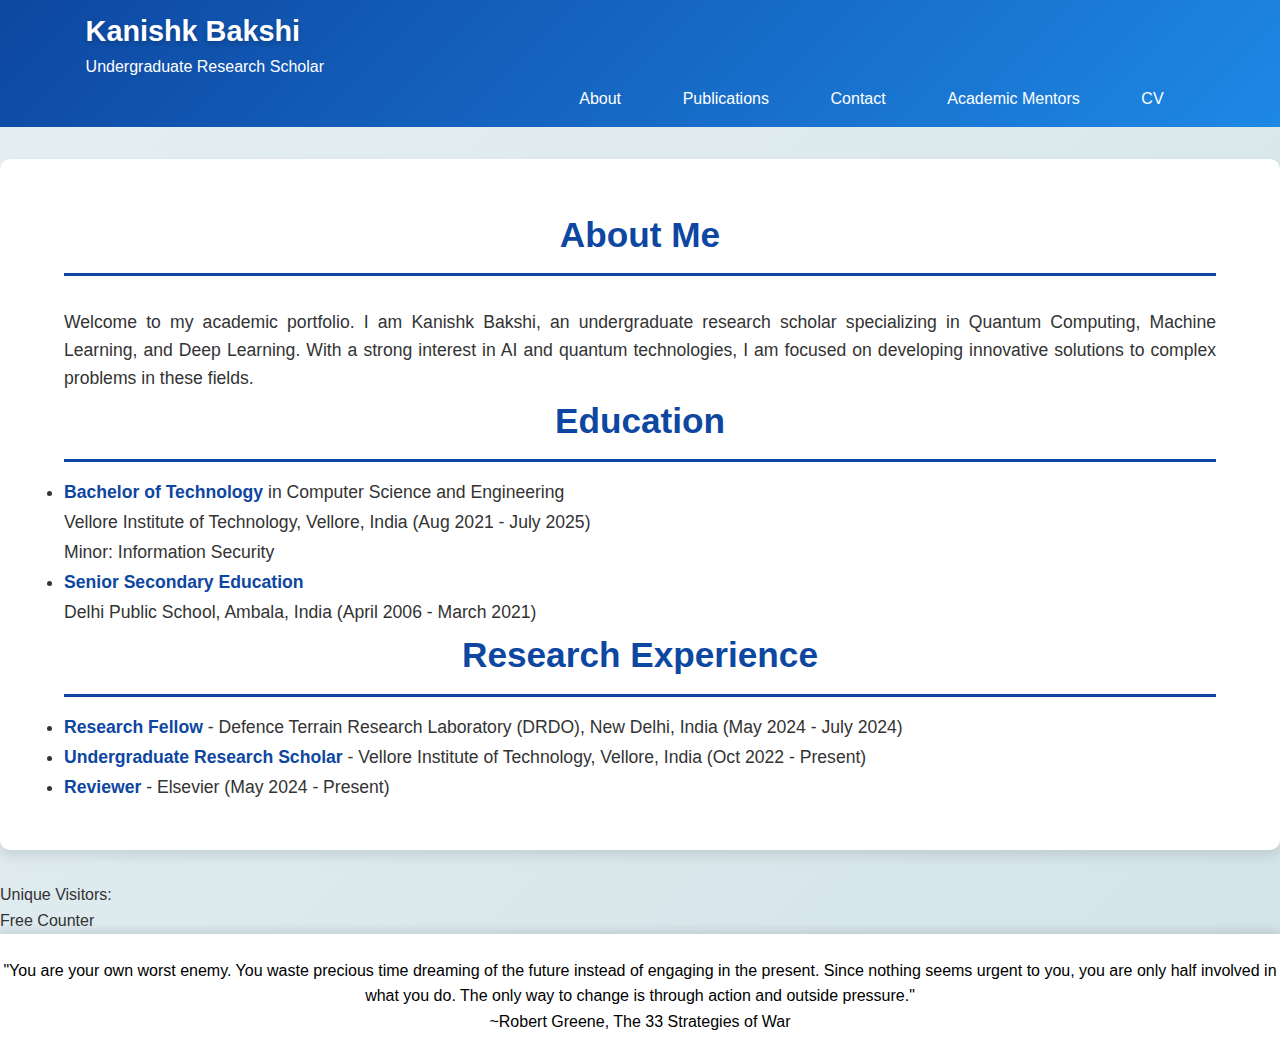
<file: index.html>
<!DOCTYPE html>
<html lang="en">
<head>
    <meta charset="UTF-8">
    <meta name="viewport" content="width=device-width, initial-scale=1.0">
    <meta name="description" content="Kanishk Bakshi's academic portfolio showcasing research in Quantum Computing, Machine Learning, and Deep Learning. Explore research publications, academic mentors, and educational background.">
    <meta name="keywords" content="Kanishk Bakshi, Quantum Computing, Machine Learning, Deep Learning, Research Scholar, Academic Portfolio, VIT Vellore">
    <meta name="author" content="Kanishk Bakshi">
    <meta name="robots" content="index, follow">
    <link rel="canonical" href="https://www.kanishkbakshi-portfolio.com">
    <title>Kanishk Bakshi - Academic Portfolio</title>
    <link rel="stylesheet" href="styles.css">
    <style>
        #visitor-count {
            position: fixed;
            bottom: 0;
            right: 0;
            padding: 10px;
            background-color: #f0f0f0;
            border: 1px solid #ccc;
            border-radius: 5px;
        }
    </style>
    <!-- Structured Data -->
    <script type="application/ld+json">
    {
      "@context": "https://schema.org",
      "@type": "Person",
      "name": "Kanishk Bakshi",
      "jobTitle": "Undergraduate Research Scholar",
      "affiliation": {
        "@type": "Organization",
        "name": "Vellore Institute of Technology"
      },
      "alumniOf": "Vellore Institute of Technology",
      "sameAs": [
        "https://www.linkedin.com/in/kanishkbakshi/",
        "https://orcid.org/0009-0000-6602-1283"
      ],
      "url": "https://kanishkbakshi.in",
      "description": "Kanishk Bakshi is an undergraduate research scholar specializing in Quantum Computing, Machine Learning, and Deep Learning."
    }
    </script>
</head>
<body>
    <header>
        <div class="container">
            <!-- Make Kanishk Bakshi clickable to go to homepage -->
            <h1><a href="index.html">Kanishk Bakshi</a></h1>
            <p>Undergraduate Research Scholar</p>
            <nav>
                <ul>
                    <li><a href="#about">About</a></li>
                    <li><a href="publications.html">Publications</a></li>
                    <li><a href="contact.html">Contact</a></li>
                    <li><a href="mentors.html">Academic Mentors</a></li>
                    <li><a href="cv.html">CV</a></li>
                </ul>
            </nav>
        </div>
    </header>

    <main>
        <section id="about" class="container">
            <h2>About Me</h2>
            <div class="about-content">
                <p>Welcome to my academic portfolio. I am Kanishk Bakshi, an undergraduate research scholar specializing in Quantum Computing, Machine Learning, and Deep Learning. With a strong interest in AI and quantum technologies, I am focused on developing innovative solutions to complex problems in these fields.</p>
            </div>
        </section>

        <section id="education" class="container">
            <h2>Education</h2>
            <ul>
                <li><strong>Bachelor of Technology</strong> in Computer Science and Engineering <br> Vellore Institute of Technology, Vellore, India (Aug 2021 - July 2025) <br> Minor: Information Security</li>
                <li><strong>Senior Secondary Education</strong> <br> Delhi Public School, Ambala, India (April 2006 - March 2021)</li>
            </ul>
        </section>

        <section id="research" class="container">
            <h2>Research Experience</h2>
            <ul>
                <li><strong>Research Fellow</strong> - Defence Terrain Research Laboratory (DRDO), New Delhi, India (May 2024 - July 2024)</li>
                <li><strong>Undergraduate Research Scholar</strong> - Vellore Institute of Technology, Vellore, India (Oct 2022 - Present)</li>
                <li><strong>Reviewer</strong> - Elsevier (May 2024 - Present)</li>
            </ul>
        </section>
    </main>

    <p>Unique Visitors:</p>
    <a href='http://www.freevisitorcounters.com'>Free Counter</a> <script type='text/javascript' src='https://www.freevisitorcounters.com/auth.php?id=3170766151e60785907d17e07e6dae227c46fc11'></script>
    <script type="text/javascript" src="https://www.freevisitorcounters.com/en/home/counter/1269458/t/9"></script>

    <footer>
        <p>"You are your own worst enemy. You waste precious time dreaming of the future instead of engaging in the present. Since nothing seems urgent to you, you are only half involved in what you do. The only way to change is through action and outside pressure." <br> ~Robert Greene, The 33 Strategies of War</p>
    </footer>
</body>
</html>
</file>
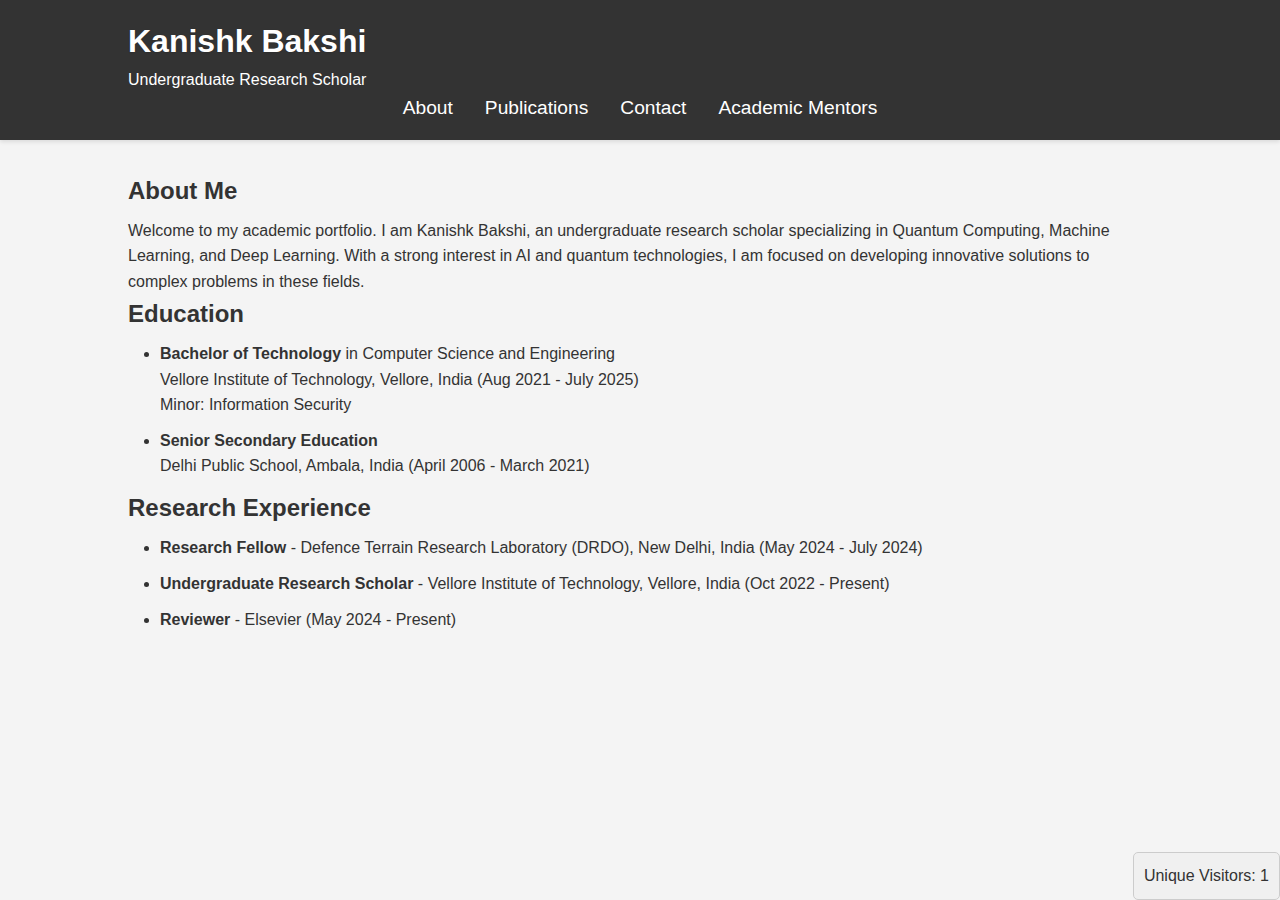
<file: Website/index.html>
<!DOCTYPE html>
<html lang="en">
<head>
    <meta charset="UTF-8">
    <meta name="viewport" content="width=device-width, initial-scale=1.0">
    <title>Kanishk Bakshi - Academic Portfolio</title>
    <link rel="stylesheet" href="styles.css">
    <style>
        #visitor-count {
            position: fixed;
            bottom: 0;
            right: 0;
            padding: 10px;
            background-color: #f0f0f0;
            border: 1px solid #ccc;
            border-radius: 5px;
        }
    </style>
</head>
<body>
    <header>
        <div class="container">
            <h1>Kanishk Bakshi</h1>
            <p>Undergraduate Research Scholar</p>
            <nav>
                <ul>
                    <li><a href="#about">About</a></li>
                    <li><a href="publications.html">Publications</a></li> <!-- Link to publications page -->
                    <li><a href="contact.html">Contact</a></li> <!-- Link to contact page -->
                    <li><a href="mentors.html">Academic Mentors</a></li>
                </ul>
            </nav>
        </div>
    </header>

    <main>
        <section id="about" class="container">
            <h2>About Me</h2>
            <p>Welcome to my academic portfolio. I am Kanishk Bakshi, an undergraduate research scholar specializing in Quantum Computing, Machine Learning, and Deep Learning. With a strong interest in AI and quantum technologies, I am focused on developing innovative solutions to complex problems in these fields.</p>
        </section>

        <section id="education" class="container">
            <h2>Education</h2>
            <ul>
                <li><strong>Bachelor of Technology</strong> in Computer Science and Engineering <br> Vellore Institute of Technology, Vellore, India (Aug 2021 - July 2025) <br> Minor: Information Security</li>
                <li><strong>Senior Secondary Education</strong> <br> Delhi Public School, Ambala, India (April 2006 - March 2021)</li>
            </ul>
        </section>

        <section id="research" class="container">
            <h2>Research Experience</h2>
            <ul>
                <li><strong>Research Fellow</strong> - Defence Terrain Research Laboratory (DRDO), New Delhi, India (May 2024 - July 2024)</li>
                <li><strong>Undergraduate Research Scholar</strong> - Vellore Institute of Technology, Vellore, India (Oct 2022 - Present)</li>
                <li><strong>Reviewer</strong> - Elsevier (May 2024 - Present)</li>
            </ul>
        </section>
    </main>

    <p id="visitor-count">Unique Visitors: <span id="count">0</span></p>

    <script>
        // Get the visitor count from LocalStorage
        var count = localStorage.getItem('visitorCount');

        // If the count is not set, set it to 0
        if (count === null) {
            count = 0;
        }

        // Get the visitor ID from LocalStorage
        var visitorId = localStorage.getItem('visitorId');

        // If the visitor ID is not set, create a new one and increment the count
        if (visitorId === null) {
            visitorId = Math.random().toString(36).substr(2, 9);
            localStorage.setItem('visitorId', visitorId);
            count++;
        }

        // Store the new count in LocalStorage
        localStorage.setItem('visitorCount', count);

        // Update the visitor count display
        document.getElementById('count').innerHTML = count;
    </script>
</body>
</html>
</file>
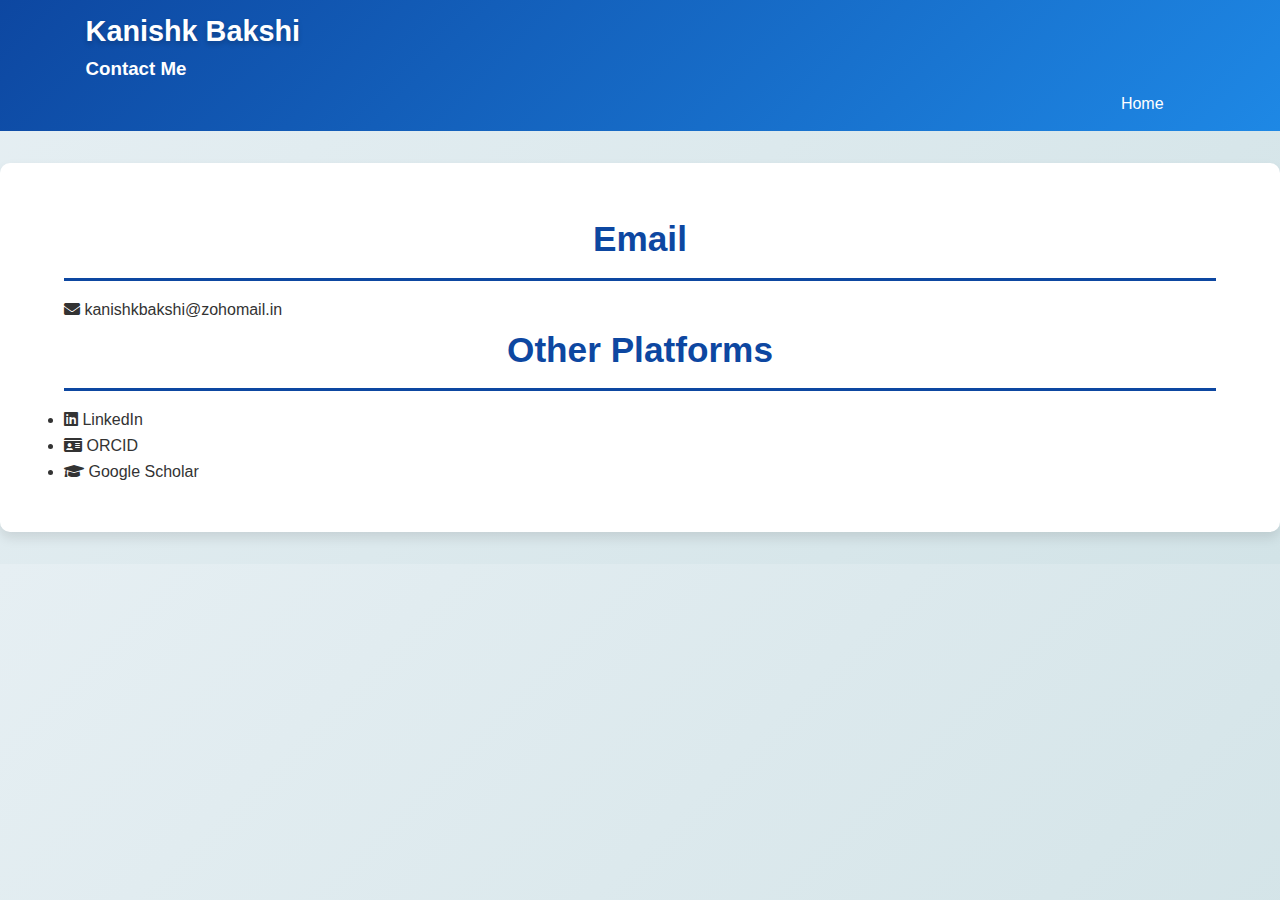
<file: contact.html>
<!DOCTYPE html>
<html lang="en">
<head>
    <meta charset="UTF-8">
    <meta name="viewport" content="width=device-width, initial-scale=1.0">
    <title>Kanishk Bakshi - Contact</title>
    <link rel="stylesheet" href="styles.css">
    <link rel="stylesheet" href="https://cdnjs.cloudflare.com/ajax/libs/font-awesome/5.15.4/css/all.min.css"> <!-- For icons -->
</head>
<body>
    <header>
        <div class="container">
            <h1><a href="index.html">Kanishk Bakshi</a></h1>
            <h3><a href="index.html">Contact Me</a></h3>
            <nav>
                <ul>
                    <li><a href="index.html">Home</a></li> <!-- Link back to homepage -->
                    <!-- <li><a href="publications.html">Publications</a></li> -->
                </ul>
            </nav>
        </div>
    </header>

    <main>
        <section class="container">
            <h2>Email</h2>
            <p><a href="mailto:kanishkbakshi@zohomail.in"><i class="fas fa-envelope"></i> kanishkbakshi@zohomail.in</a></p>

            <h2>Other Platforms</h2>
            <ul>
                <li><a href="https://www.linkedin.com/in/kanishkbakshi/" target="_blank"><i class="fab fa-linkedin"></i> LinkedIn</a></li>
                <li><a href="https://orcid.org/0009-0000-6602-1283" target="_blank"><i class="fas fa-id-card"></i> ORCID</a></li>
                <li><a href="https://scholar.google.com/citations?user=wjg0PaYAAAAJ&hl=en" target="_blank"><i class="fas fa-graduation-cap"></i> Google Scholar</a></li>
            </ul>
        </section>
    </main>

    <!-- <footer>
        <div class="container">
            <p>&copy; 2024 Kanishk Bakshi. All rights reserved.</p>
        </div>
    </footer> -->
</body>
</html>
</file>
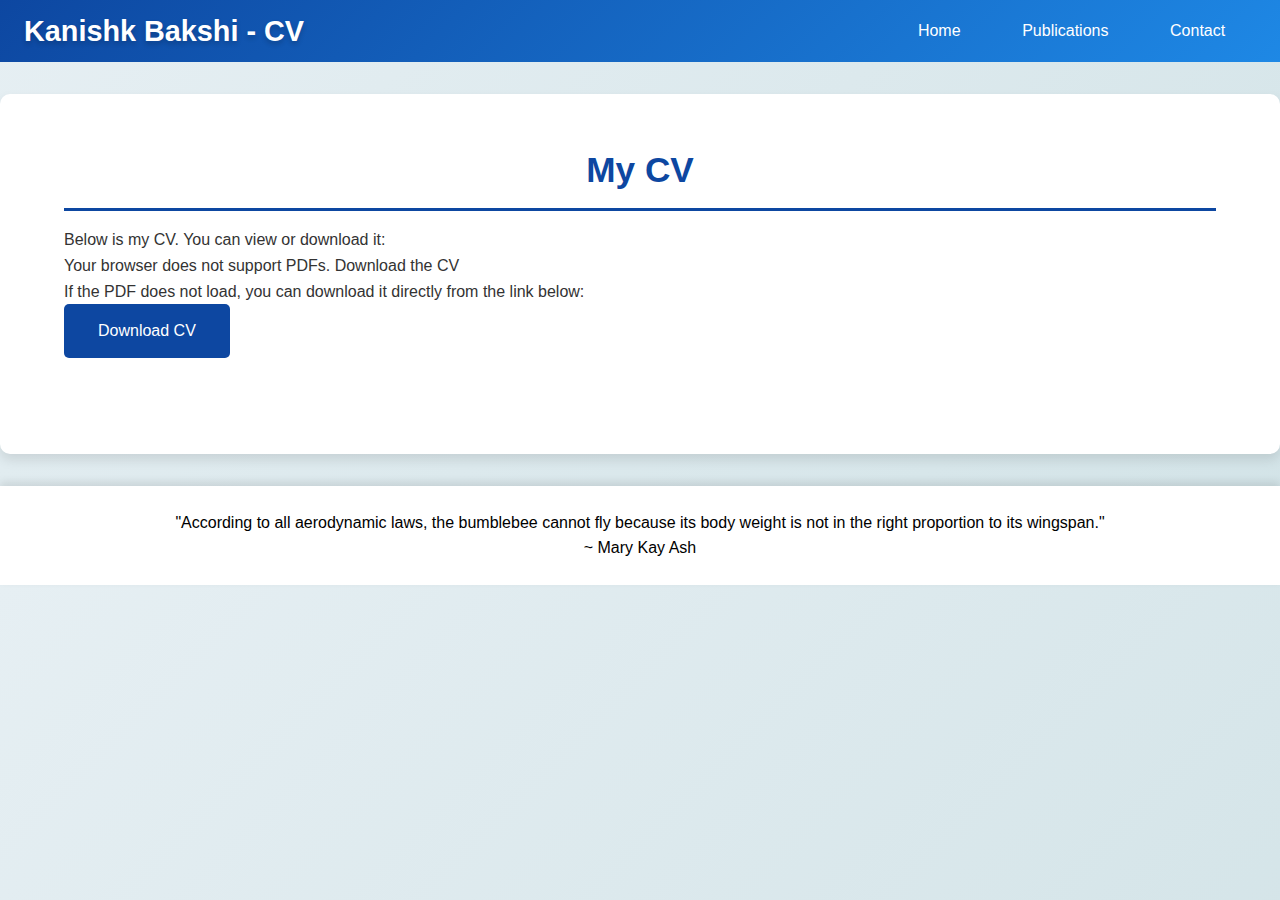
<file: cv.html>
<!DOCTYPE html>
<html lang="en">
<head>
    <meta charset="UTF-8">
    <meta name="viewport" content="width=device-width, initial-scale=1.0">
    <title>CV - Kanishk Bakshi</title>
    <link rel="stylesheet" href="styles.css">
</head>
<body>
    <!-- Header Section -->
    <header>
        <h1><a href="index.html">Kanishk Bakshi - CV</a></h1>
        <nav>
            <ul>
                <li><a href="index.html">Home</a></li>
                <li><a href="publications.html">Publications</a></li>
                <li><a href="contact.html">Contact</a></li>
            </ul>
        </nav>
    </header>

    <!-- Main Content Section -->
    <main>
        <div class="container">
            <section id="cv-section">
                <h2>My CV</h2>
                <p>Below is my CV. You can view or download it:</p>
                
                <!-- Embed PDF using object -->
                <object data="CV.pdf" type="application/pdf" width="100%" height="600px">
                    <p>Your browser does not support PDFs. <a href="CV.pdf" download>Download the CV</a></p>
                </object>

                <!-- Fallback message if the PDF does not load -->
                <p>If the PDF does not load, you can download it directly from the link below:</p>
                <a href="CV.pdf" download="Kanishk_Bakshi_CV.pdf" class="btn-primary">Download CV</a>
            </section>
        </div>
    </main>

    <!-- Footer Section -->
    <footer>
        <p>"According to all aerodynamic laws, the bumblebee cannot fly because its body weight is not in the right proportion to its wingspan." <br> ~ Mary Kay Ash</p>
    </footer>
</body>
</html>
</file>
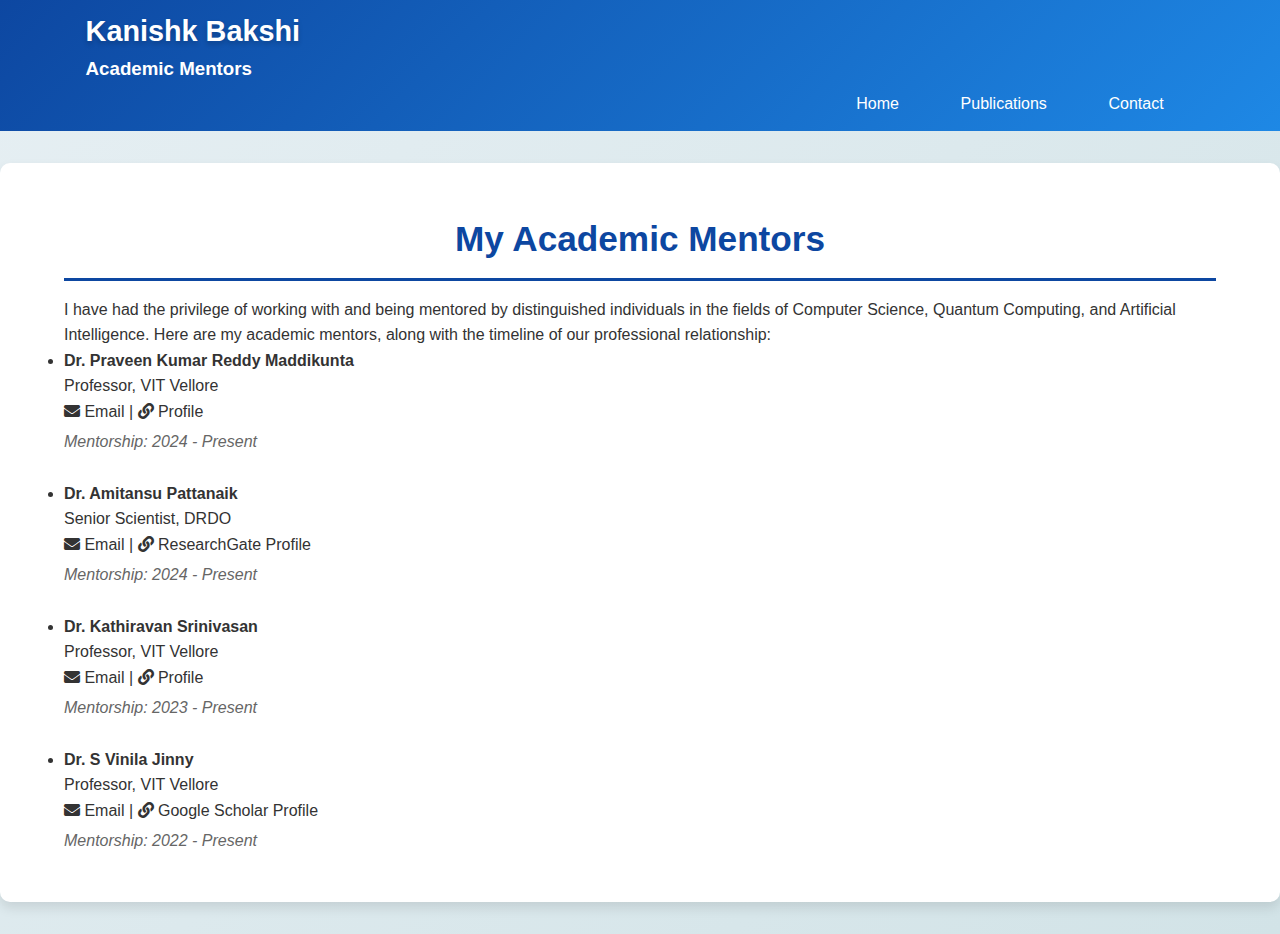
<file: mentors.html>
<!DOCTYPE html>
<html lang="en">
<head>
    <meta charset="UTF-8">
    <meta name="viewport" content="width=device-width, initial-scale=1.0">
    <title>Kanishk Bakshi - Academic Mentors</title>
    <link rel="stylesheet" href="styles.css">
    <link rel="stylesheet" href="https://cdnjs.cloudflare.com/ajax/libs/font-awesome/5.15.4/css/all.min.css"> <!-- For icons -->
    <style>
        /* Styles for timeline appearance */
        .timeline {
            font-style: italic;
            color: #666;
            margin-top: 5px;
        }
    </style>
</head>
<body>
    <header>
        <div class="container">
            <h1><a href="index.html">Kanishk Bakshi</a></h1>
            <h3><a href="index.html">Academic Mentors</a></h3>
            <nav>
                <ul>
                    <li><a href="index.html">Home</a></li> <!-- Link back to homepage -->
                    <li><a href="publications.html">Publications</a></li>
                    <li><a href="contact.html">Contact</a></li>
                </ul>
            </nav>
        </div>
    </header>

    <main>
        <section class="container">
            <h2>My Academic Mentors</h2>
            <p>I have had the privilege of working with and being mentored by distinguished individuals in the fields of Computer Science, Quantum Computing, and Artificial Intelligence. Here are my academic mentors, along with the timeline of our professional relationship:</p>

            <ul>
                <li>
                    <strong>Dr. Praveen Kumar Reddy Maddikunta</strong> <br>
                    Professor, VIT Vellore <br>
                    <a href="mailto:praveenkumarrdeddy@vit.ac.in"><i class="fas fa-envelope"></i> Email</a> | 
                    <a href="https://sites.google.com/view/praveenkumarreddy/home" target="_blank"><i class="fas fa-link"></i> Profile</a>
                    <p class="timeline">Mentorship: 2024 - Present</p>
                </li>
                <br>
                <li>
                    <strong>Dr. Amitansu Pattanaik</strong> <br>
                    Senior Scientist, DRDO <br>
                    <a href="mailto:amitansu@yahoo.com"><i class="fas fa-envelope"></i> Email</a> | 
                    <a href="https://www.researchgate.net/profile/Amitansu-Pattanaik/research" target="_blank"><i class="fas fa-link"></i> ResearchGate Profile</a>
                    <p class="timeline">Mentorship: 2024 - Present</p>
                </li>
                <br>
                <li>
                    <strong>Dr. Kathiravan Srinivasan</strong> <br>
                    Professor, VIT Vellore <br>
                    <a href="mailto:kathiravan.srinivasan@vit.ac.in"><i class="fas fa-envelope"></i> Email</a> | 
                    <a href="https://sites.google.com/a/ems.niu.edu.tw/kathiravans" target="_blank"><i class="fas fa-link"></i> Profile</a>
                    <p class="timeline">Mentorship: 2023 - Present</p>
                </li>
                <br>
                <li>
                    <strong>Dr. S Vinila Jinny</strong> <br>
                    Professor, VIT Vellore <br>
                    <a href="mailto:vinilajinny.s@vit.ac.in"><i class="fas fa-envelope"></i> Email</a> | 
                    <a href="https://scholar.google.co.in/citations?user=y809MU8AAAAJ&hl=en" target="_blank"><i class="fas fa-link"></i> Google Scholar Profile</a>
                    <p class="timeline">Mentorship: 2022 - Present</p>
                </li>
            </ul>
        </section>
    </main>

    <!-- <footer>
        <div class="container">
            <p>&copy; 2024 Kanishk Bakshi. All rights reserved.</p>
        </div>
    </footer> -->
</body>
</html>
</file>
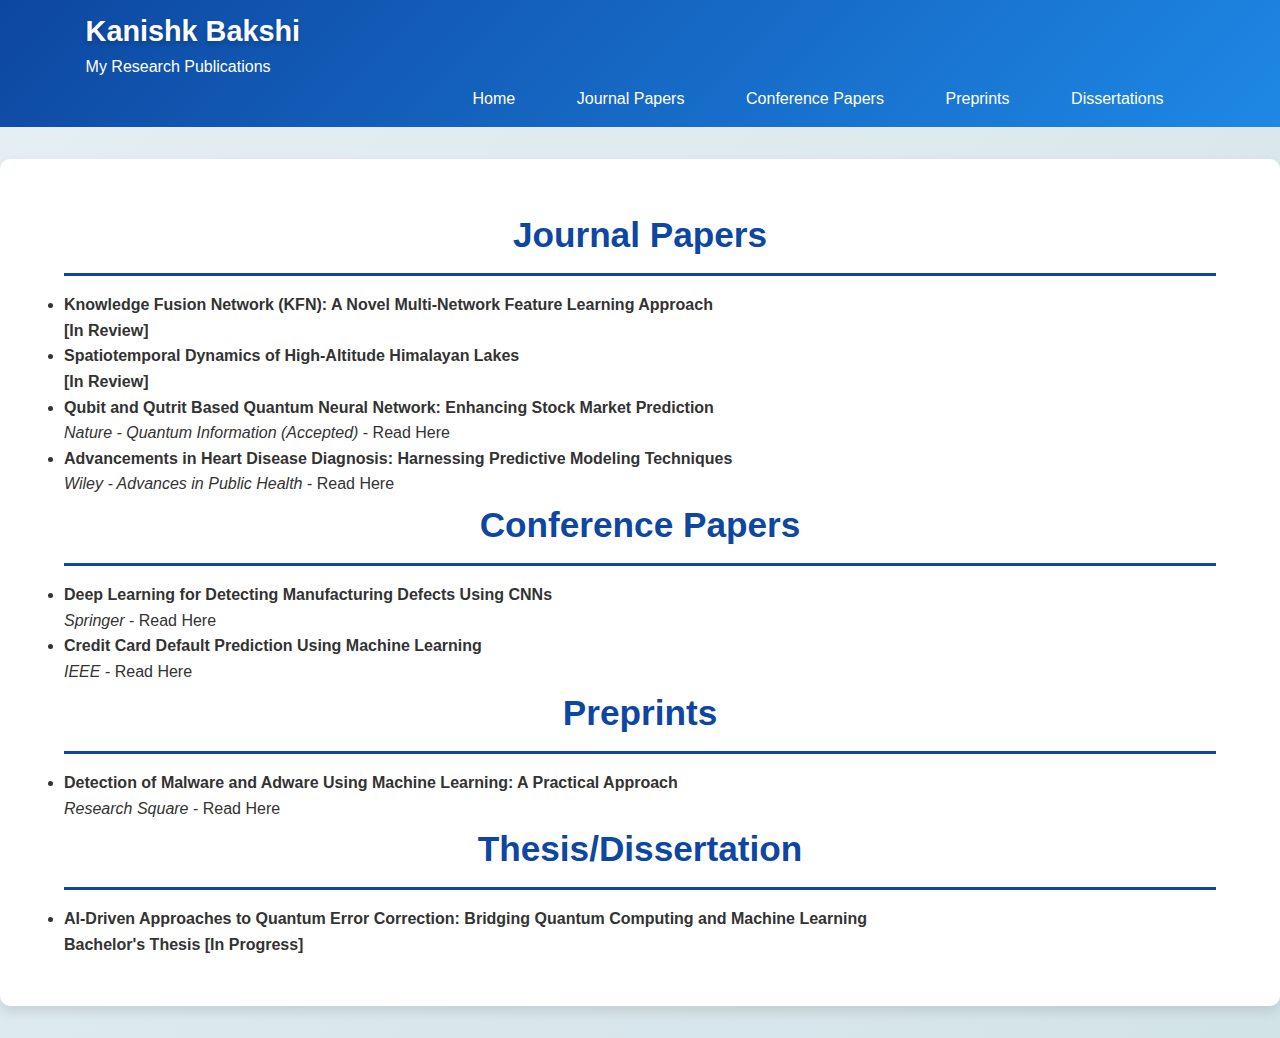
<file: publications.html>
<!DOCTYPE html>
<html lang="en">
<head>
    <meta charset="UTF-8">
    <meta name="viewport" content="width=device-width, initial-scale=1.0">
    <title>Kanishk Bakshi - Publications</title>
    <link rel="stylesheet" href="styles.css">
</head>
<body>
    <header>
        <div class="container">
            <h1><a href="index.html">Kanishk Bakshi</a></h1>
            <p>My Research Publications</p>
            <nav>
                <ul>
                    <li><a href="index.html">Home</a></li> <!-- Link to return to homepage -->
                    <li><a href="#journal">Journal Papers</a></li>
                    <li><a href="#conference">Conference Papers</a></li>
                    <li><a href="#preprints">Preprints</a></li>
                    <li><a href="#dissertation">Dissertations</a></li>
                </ul>
            </nav>
        </div>
    </header>

    <main>
        <section id="journal" class="container">
            <h2>Journal Papers</h2>
            <ul>
                <li><strong>Knowledge Fusion Network (KFN): A Novel Multi-Network Feature Learning Approach</strong> <br><b>[In Review]</b></li>
                <li><strong>Spatiotemporal Dynamics of High-Altitude Himalayan Lakes</strong> <br> <b>[In Review]</b> </li>
                <li><strong>Qubit and Qutrit Based Quantum Neural Network: Enhancing Stock Market Prediction</strong> <br> <em>Nature - Quantum Information (Accepted)</em> - <a href="https://www.nature.com/npjqi/" target="_blank">Read Here</a></li>
                <li><strong>Advancements in Heart Disease Diagnosis: Harnessing Predictive Modeling Techniques</strong> <br> <em>Wiley - Advances in Public Health</em> - <a href="https://onlinelibrary.wiley.com/doi/10.1155/2024/5300908" target="_blank">Read Here</a></li>
                            </ul>
        </section>

        <section id="conference" class="container">
            <h2>Conference Papers</h2>
            <ul>
                <li><strong>Deep Learning for Detecting Manufacturing Defects Using CNNs</strong> <br> <em>Springer</em> - <a href="https://link.springer.com/chapter/10.1007/978-981-97-4700-9_21" target="_blank">Read Here</a></li>
                <li><strong>Credit Card Default Prediction Using Machine Learning</strong> <br> <em>IEEE</em> - <a href="https://ieeexplore.ieee.org/document/10420380" target="_blank">Read Here</a></li>
            </ul>
        </section>

        <section id="preprints" class="container">
            <h2>Preprints</h2>
            <ul>
                <li><strong>Detection of Malware and Adware Using Machine Learning: A Practical Approach</strong> <br> <em>Research Square</em> - <a href="https://www.researchsquare.com/article/rs-4219382/v1" target="_blank">Read Here</a></li>
            </ul>
        </section>

        <section id="dissertation" class="container">
            <h2>Thesis/Dissertation</h2>
            <ul>
                <li><strong>AI-Driven Approaches to Quantum Error Correction: Bridging Quantum Computing and Machine Learning</strong> <br><b>Bachelor's Thesis [In Progress]</b></li>
            </ul>
        </section>
        
    </main>

    <!-- <footer>
        <div class="container">
            <p>&copy; 2024 Kanishk Bakshi. All rights reserved.</p>
        </div>
    </footer> -->
</body>
</html>
</file>
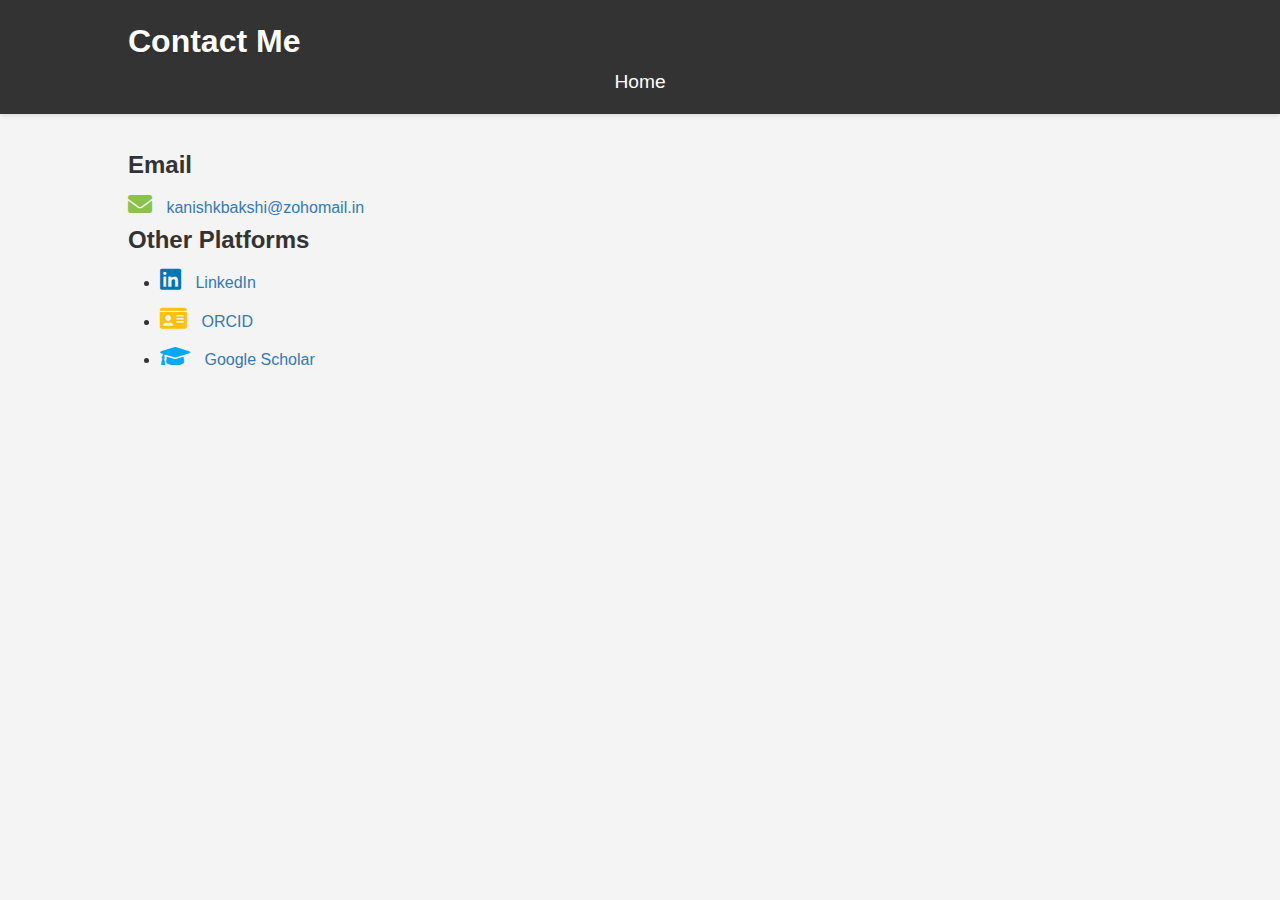
<file: Website/contact.html>
<!DOCTYPE html>
<html lang="en">
<head>
    <meta charset="UTF-8">
    <meta name="viewport" content="width=device-width, initial-scale=1.0">
    <title>Kanishk Bakshi - Contact</title>
    <link rel="stylesheet" href="styles.css">
    <link rel="stylesheet" href="https://cdnjs.cloudflare.com/ajax/libs/font-awesome/5.15.4/css/all.min.css"> <!-- For icons -->
</head>
<body>
    <header>
        <div class="container">
            <h1>Contact Me</h1>
            <nav>
                <ul>
                    <li><a href="index.html">Home</a></li> <!-- Link back to homepage -->
                    <!-- <li><a href="publications.html">Publications</a></li> -->
                </ul>
            </nav>
        </div>
    </header>

    <main>
        <section class="container">
            <h2>Email</h2>
            <p><a href="mailto:kanishkbakshi@zohomail.in"><i class="fas fa-envelope"></i> kanishkbakshi@zohomail.in</a></p>

            <h2>Other Platforms</h2>
            <ul>
                <li><a href="https://www.linkedin.com/in/kanishkbakshi/" target="_blank"><i class="fab fa-linkedin"></i> LinkedIn</a></li>
                <li><a href="https://orcid.org/0009-0000-6602-1283" target="_blank"><i class="fas fa-id-card"></i> ORCID</a></li>
                <li><a href="https://scholar.google.com/citations?user=wjg0PaYAAAAJ&hl=en" target="_blank"><i class="fas fa-graduation-cap"></i> Google Scholar</a></li>
            </ul>
        </section>
    </main>

    <!-- <footer>
        <div class="container">
            <p>&copy; 2024 Kanishk Bakshi. All rights reserved.</p>
        </div>
    </footer> -->
</body>
</html>
</file>
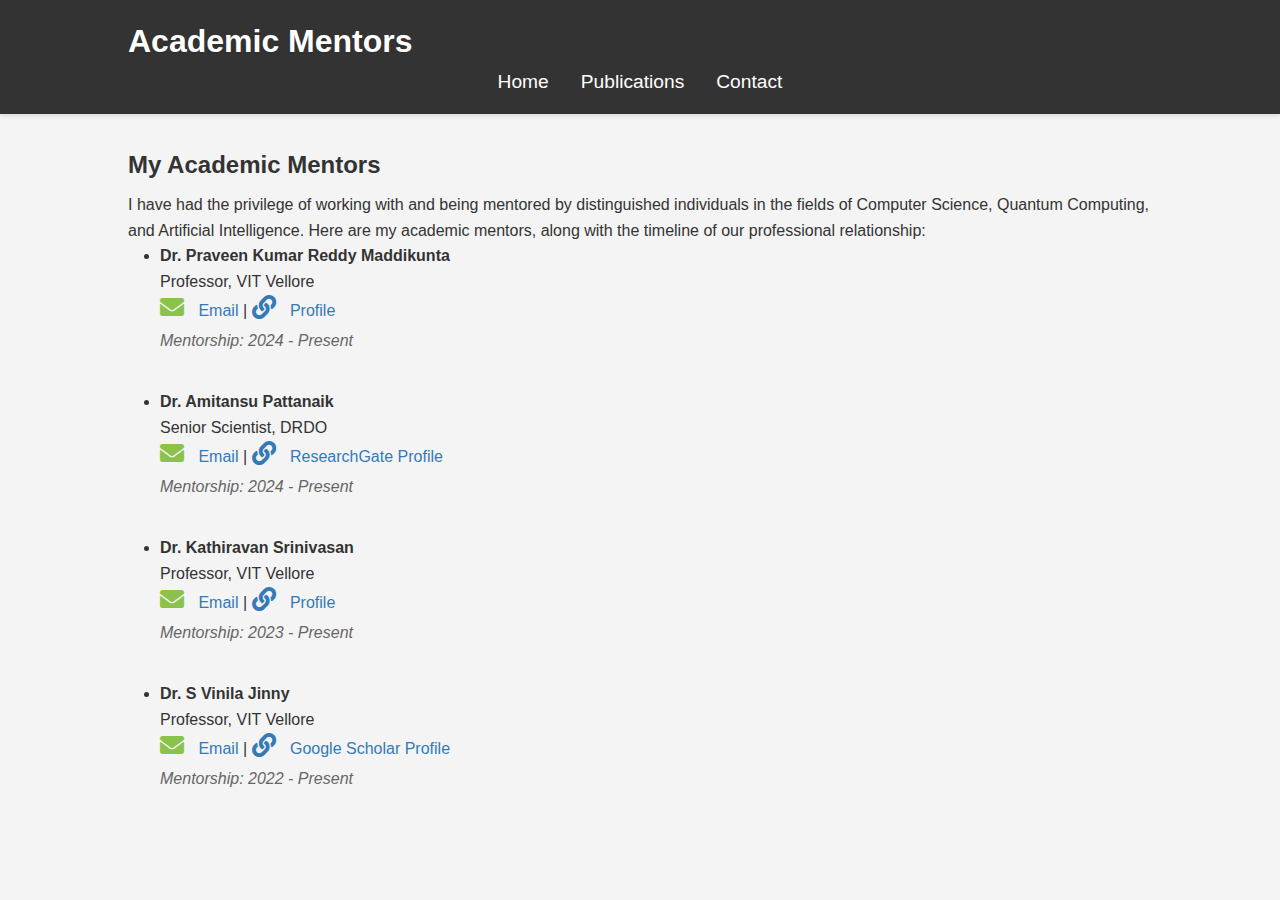
<file: Website/mentors.html>
<!DOCTYPE html>
<html lang="en">
<head>
    <meta charset="UTF-8">
    <meta name="viewport" content="width=device-width, initial-scale=1.0">
    <title>Kanishk Bakshi - Academic Mentors</title>
    <link rel="stylesheet" href="styles.css">
    <link rel="stylesheet" href="https://cdnjs.cloudflare.com/ajax/libs/font-awesome/5.15.4/css/all.min.css"> <!-- For icons -->
    <style>
        /* Styles for timeline appearance */
        .timeline {
            font-style: italic;
            color: #666;
            margin-top: 5px;
        }
    </style>
</head>
<body>
    <header>
        <div class="container">
            <h1>Academic Mentors</h1>
            <nav>
                <ul>
                    <li><a href="index.html">Home</a></li> <!-- Link back to homepage -->
                    <li><a href="publications.html">Publications</a></li>
                    <li><a href="contact.html">Contact</a></li>
                </ul>
            </nav>
        </div>
    </header>

    <main>
        <section class="container">
            <h2>My Academic Mentors</h2>
            <p>I have had the privilege of working with and being mentored by distinguished individuals in the fields of Computer Science, Quantum Computing, and Artificial Intelligence. Here are my academic mentors, along with the timeline of our professional relationship:</p>

            <ul>
                <li>
                    <strong>Dr. Praveen Kumar Reddy Maddikunta</strong> <br>
                    Professor, VIT Vellore <br>
                    <a href="mailto:praveenkumarrdeddy@vit.ac.in"><i class="fas fa-envelope"></i> Email</a> | 
                    <a href="https://sites.google.com/view/praveenkumarreddy/home" target="_blank"><i class="fas fa-link"></i> Profile</a>
                    <p class="timeline">Mentorship: 2024 - Present</p>
                </li>
                <br>
                <li>
                    <strong>Dr. Amitansu Pattanaik</strong> <br>
                    Senior Scientist, DRDO <br>
                    <a href="mailto:amitansu@yahoo.com"><i class="fas fa-envelope"></i> Email</a> | 
                    <a href="https://www.researchgate.net/profile/Amitansu-Pattanaik/research" target="_blank"><i class="fas fa-link"></i> ResearchGate Profile</a>
                    <p class="timeline">Mentorship: 2024 - Present</p>
                </li>
                <br>
                <li>
                    <strong>Dr. Kathiravan Srinivasan</strong> <br>
                    Professor, VIT Vellore <br>
                    <a href="mailto:kathiravan.srinivasan@vit.ac.in"><i class="fas fa-envelope"></i> Email</a> | 
                    <a href="https://sites.google.com/a/ems.niu.edu.tw/kathiravans" target="_blank"><i class="fas fa-link"></i> Profile</a>
                    <p class="timeline">Mentorship: 2023 - Present</p>
                </li>
                <br>
                <li>
                    <strong>Dr. S Vinila Jinny</strong> <br>
                    Professor, VIT Vellore <br>
                    <a href="mailto:vinilajinny.s@vit.ac.in"><i class="fas fa-envelope"></i> Email</a> | 
                    <a href="https://scholar.google.co.in/citations?user=y809MU8AAAAJ&hl=en" target="_blank"><i class="fas fa-link"></i> Google Scholar Profile</a>
                    <p class="timeline">Mentorship: 2022 - Present</p>
                </li>
            </ul>
        </section>
    </main>

    <!-- <footer>
        <div class="container">
            <p>&copy; 2024 Kanishk Bakshi. All rights reserved.</p>
        </div>
    </footer> -->
</body>
</html>
</file>
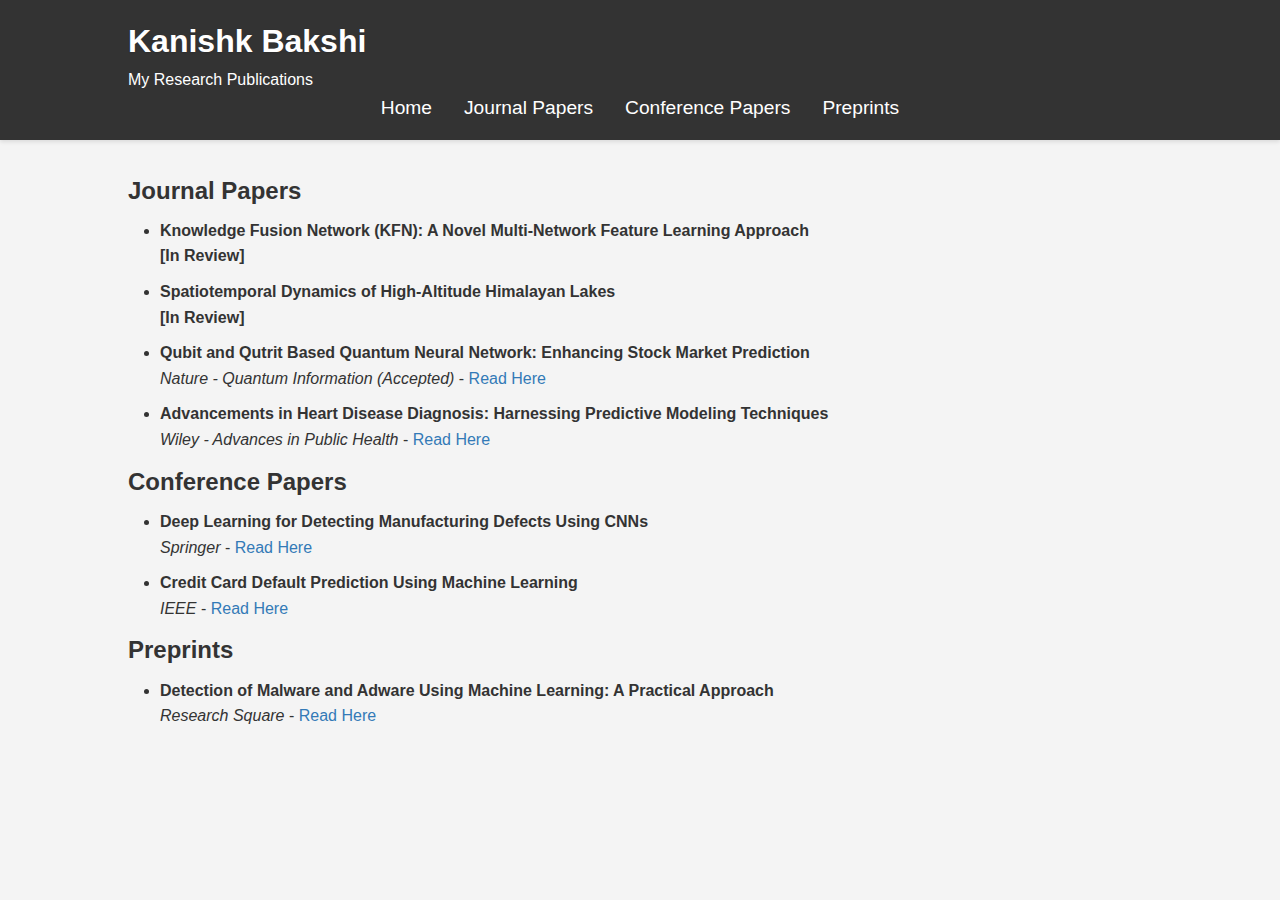
<file: Website/publications.html>
<!DOCTYPE html>
<html lang="en">
<head>
    <meta charset="UTF-8">
    <meta name="viewport" content="width=device-width, initial-scale=1.0">
    <title>Kanishk Bakshi - Publications</title>
    <link rel="stylesheet" href="styles.css">
</head>
<body>
    <header>
        <div class="container">
            <h1>Kanishk Bakshi</h1>
            <p>My Research Publications</p>
            <nav>
                <ul>
                    <li><a href="index.html">Home</a></li> <!-- Link to return to homepage -->
                    <li><a href="#journal">Journal Papers</a></li>
                    <li><a href="#conference">Conference Papers</a></li>
                    <li><a href="#preprints">Preprints</a></li>
                </ul>
            </nav>
        </div>
    </header>

    <main>
        <section id="journal" class="container">
            <h2>Journal Papers</h2>
            <ul>
                <li><strong>Knowledge Fusion Network (KFN): A Novel Multi-Network Feature Learning Approach</strong> <br><b>[In Review]</b></li>
                <li><strong>Spatiotemporal Dynamics of High-Altitude Himalayan Lakes</strong> <br> <b>[In Review]</b> </li>
                <li><strong>Qubit and Qutrit Based Quantum Neural Network: Enhancing Stock Market Prediction</strong> <br> <em>Nature - Quantum Information (Accepted)</em> - <a href="https://www.nature.com/npjqi/" target="_blank">Read Here</a></li>
                <li><strong>Advancements in Heart Disease Diagnosis: Harnessing Predictive Modeling Techniques</strong> <br> <em>Wiley - Advances in Public Health</em> - <a href="https://onlinelibrary.wiley.com/doi/10.1155/2024/5300908" target="_blank">Read Here</a></li>
                            </ul>
        </section>

        <section id="conference" class="container">
            <h2>Conference Papers</h2>
            <ul>
                <li><strong>Deep Learning for Detecting Manufacturing Defects Using CNNs</strong> <br> <em>Springer</em> - <a href="https://link.springer.com/chapter/10.1007/978-981-97-4700-9_21" target="_blank">Read Here</a></li>
                <li><strong>Credit Card Default Prediction Using Machine Learning</strong> <br> <em>IEEE</em> - <a href="https://ieeexplore.ieee.org/document/10420380" target="_blank">Read Here</a></li>
            </ul>
        </section>

        <section id="preprints" class="container">
            <h2>Preprints</h2>
            <ul>
                <li><strong>Detection of Malware and Adware Using Machine Learning: A Practical Approach</strong> <br> <em>Research Square</em> - <a href="https://www.researchsquare.com/article/rs-4219382/v1" target="_blank">Read Here</a></li>
            </ul>
        </section>
    </main>

    <!-- <footer>
        <div class="container">
            <p>&copy; 2024 Kanishk Bakshi. All rights reserved.</p>
        </div>
    </footer> -->
</body>
</html>
</file>
<file: styles.css>
/* Basic reset */
* {
    margin: 0;
    padding: 0;
    box-sizing: border-box;
    transition: all 0.3s ease;
}

/* Color Palette */
:root {
    --primary-color: #0d47a1; /* Deep Blue */
    --secondary-color: #ff7043; /* Soft Coral */
    --accent-color: #4caf50; /* Green */
    --background-color: #ffffff; /* White background for content */
    --dark-background: #212121; /* Dark gray for contrast */
    --text-color: #333333;
    --link-hover-color: #0288d1; /* Darker blue on hover */
    --button-hover-color: #ff5722; /* Coral button hover */
}




/* Container */
.container {
    width: 90%;
    margin: 0 auto;
    max-width: 1200px; /* Ensure the content is not too stretched */
}

/* Header Styles */
/* Header Styles */
header {
    background: linear-gradient(135deg, #0d47a1, #1e88e5); /* Gradient background for header */
    color: #ffffff; /* Light text in header */
    padding: 0.5rem 1.5rem; /* Reduced padding */
    display: flex;
    justify-content: space-between;  /* Space between name and menu */
    align-items: center;  /* Align items vertically */
    width: 100%; /* Ensure header takes full width */
    top: 0;
    left: 0;
    z-index: 1000;  /* Ensure it stays on top of other content */
}


/* Branding Section (Name and designation) */
header h1 {
    font-size: 1.8rem; /* Smaller font size */
    text-shadow: 0 3px 5px rgba(0, 0, 0, 0.2);
}
a {
    color: inherit;  /* Inherit the color from its parent (the <h1>) */
    text-decoration: none;  /* Remove underline */
}

/* Menu (Navigation) Styles */
header nav {
    display: flex;
    justify-content: flex-end; /* Align the nav menu to the right */
    flex-grow: 1; /* Allow nav to take remaining space */
}

header nav ul {
    list-style: none;
    display: flex; /* Align menu items horizontally */
    margin: 0;
    padding: 0;
}

header nav ul li {
    margin: 0 1rem;  /* Reduced space between menu items */
}

header nav ul li a {
    color: #ffffff;
    font-size: 1rem; /* Smaller font size for menu items */
    text-decoration: none;
    padding: 0.3rem 0.8rem; /* Smaller padding */
    display: inline-block;
    transition: background-color 0.3s, color 0.3s;
    border-radius: 5px;
    border: 2px solid transparent;
}

header nav ul li a:hover {
    background-color: var(--primary-color);
    color: #fff;
    border: 2px solid var(--secondary-color); /* Border on hover */
}


/* General Styles */
body {
    font-family: 'Roboto', sans-serif;
    background: linear-gradient(135deg, #e6eff3, #d2e3e7); /* Soft gradient background */
    color: #333; /* Dark text color for readability */
    line-height: 1.6;
    padding: 0;
}

/* Main Content Styles */
main {
    padding: 3rem 0;
    background: #ffffff; /* White background for main content */
    border-radius: 10px;
    margin: 2rem 0;
    box-shadow: 0 6px 12px rgba(0, 0, 0, 0.1);
    animation: slideIn 1s ease-out;
}

section {
    margin-bottom: 3rem;
}

section h2 {
    font-size: 2rem;
    margin-bottom: 1rem;
    color: var(--primary-color);
    text-align: center;
    border-bottom: 3px solid var(--primary-color); /* Border under section titles */
    padding-bottom: 10px;
}

/* Card Styles */
.card {
    background: linear-gradient(145deg, #ffffff, #f1f1f1); /* Subtle gradient for cards */
    color: #333;
    border: 2px solid #ddd; /* Border added to cards */
    padding: 2rem;
    border-radius: 10px; /* Rounded corners */
    box-shadow: 0 3px 6px rgba(0, 0, 0, 0.1);
    transition: transform 0.3s ease, box-shadow 0.3s ease, border 0.3s ease;
}

.card:hover {
    transform: translateY(-10px);
    box-shadow: 0 6px 12px rgba(0, 0, 0, 0.2);
    border-color: var(--primary-color); /* Highlight border on hover */
}

.card ul {
    list-style: none;
    padding: 0;
}

.card ul li {
    margin-bottom: 15px;
}

.card a {
    color: var(--primary-color);
    text-decoration: none;
    transition: color 0.3s ease;
}

.card a:hover {
    color: var(--secondary-color);
}

/* Footer Styles */
footer {
    background: var(--background-color); /* Light footer background */
    color: #000000;
    text-align: center;
    padding: 1.5rem 0;
    box-shadow: 0 -4px 8px rgba(0, 0, 0, 0.1);
}

footer p {
    font-size: 1rem;
    margin: 0;
}

/* Contact Styles */
.contact-page {
    display: flex;
    justify-content: space-around;
    padding: 3rem 0;
    background: linear-gradient(135deg, #0288d1, #0277bd); /* Gradient contact section */
    border-radius: 10px;
    margin-bottom: 2rem; /* Add some space below the contact section */
}

.contact-page a {
    color: #fff;
    text-decoration: none;
    font-size: 1.3rem;
    margin-right: 20px;
    transition: color 0.3s ease;
}

.contact-page a:hover {
    color: var(--accent-color);
}

.contact-page i {
    margin-right: 10px;
}


/* Hover Effects for Links */
a:hover, .card a:hover {
    color: var(--secondary-color);
}

/* Education Section Styles */
#education ul li {
    font-size: 1.1rem;
    line-height: 1.7;
    color: #333;
}

#education ul li strong {
    color: var(--primary-color);
    font-weight: 600;
}

/* Research Experience Section Styles */
#research ul li {
    font-size: 1.1rem;
    line-height: 1.7;
    color: #333;
}

#research ul li strong {
    color: var(--primary-color);
    font-weight: 600;
}

/* About Section Styles */
#about p {
    font-size: 1.1rem;
    line-height: 1.7;
    color: #333;
    text-align: justify;
    margin-top: 1rem;
}

/* Section Titles - H2 */
section h2 {
    font-size: 2.2rem;
    color: var(--primary-color);
    text-align: center;
    margin-bottom: 1rem;
    font-weight: 600;
    border-bottom: 3px solid var(--primary-color);
    padding-bottom: 10px;
}

/* Button Styles*/
button {
    background-color: var(--primary-color);
    color: white;
    padding: 0.75rem 2rem;
    border: none;
    border-radius: 5px;
    font-size: 1rem;
    cursor: pointer;
    transition: background-color 0.3s ease;
}

button:hover {
    background-color: var(--button-hover-color);
}

.btn-primary {
    display: inline-block;
    background-color: var(--primary-color);
    color: white;
    text-decoration: none;
    padding: 0.75rem 2rem;
    border-radius: 5px;
    font-size: 1rem;
    transition: background-color 0.3s ease;
    border: 2px solid transparent;
}


/* Animations */
@keyframes fadeIn {
    from {
        opacity: 0;
    }
    to {
        opacity: 1;
    }
}

@keyframes slideIn {
    from {
        transform: translateX(-100%);
        opacity: 0;
    }
    to {
        transform: translateX(0);
        opacity: 1;
    }
}

iframe {
    width: 100%;
    max-width: 100%;
    height: 80vh; /* Allows for better responsiveness */
    border: none;
}

/* Responsive Design */
@media (max-width: 600px) {
    header h1 {
        font-size: 2.5rem;
    }

    header nav ul {
        padding: 1rem;
    }

    section h2 {
        font-size: 1.8rem;
    }

    .contact-page a {
        font-size: 1.1rem;
    }

    .card {
        padding: 1.2rem;
    }
}

@media (max-width: 768px) {
    header {
        flex-direction: column;
        text-align: center;
    }

    header h1 {
        font-size: 1.6rem; /* Even smaller font size on smaller screens */
    }

    header nav ul {
        flex-direction: column;
        margin-top: 1rem;
    }

    header nav ul li {
        margin-bottom: 1rem;
    }
}

@media (max-width: 1024px) {
    header nav ul {
        flex-direction: column;
    }

    header nav ul li {
        margin: 1rem 0;
    }

    .contact-page {
        flex-direction: column;
        text-align: center;
    }

    .contact-page a {
        font-size: 1.1rem;
        margin-bottom: 1rem;
    }

    .card {
        padding: 1.5rem;
    }

    .container {
        width: 95%;
    }
}


/* For Image and its formatting */
#about .about-content {
    display: flex; /* Arrange image and text side by side */
    align-items: center; /* Center items vertically */
    gap: 20px; /* Space between the image and text */
}

#about .about-image {
    max-width: 200px; /* Set a maximum width for the image */
    border-radius: 10px; /* Add rounded corners to the image */
    box-shadow: 0 4px 6px rgba(0, 0, 0, 0.1); /* Optional shadow for better aesthetics */
}

#about p {
    flex: 1; /* Allow the text to take the remaining space */
    line-height: 1.6; /* Improve text readability */
}
</file>
<file: Website/styles.css>
/* Basic reset */
* {
    margin: 0;
    padding: 0;
    box-sizing: border-box;
    transition: all 0.3s ease;
}

/* General Styles */
body {
    font-family: Arial, sans-serif;
    line-height: 1.6;
    color: #333;
    background-color: #f4f4f4;
}

.container {
    width: 80%;
    margin: 0 auto;
}

/* Header Styles */
header {
    background: #333;
    color: #fff;
    padding: 1rem 0;
    box-shadow: 0 2px 4px rgba(0, 0, 0, 0.1);
}

header h1 {
    margin: 0;
    font-size: 2rem;
    text-shadow: 0 1px 2px rgba(0, 0, 0, 0.1);
    /* animation: slide-in 2s forwards; */
}
/* 
@keyframes slide-in {
    0% {
        transform: translateX(100%);
        opacity: 0;
    }
    100% {
        transform: translateX(0);
        opacity: 1;
    }
} */


header nav ul {
    list-style: none;
    display: flex;
    justify-content: center;
    padding: 0;
}

header nav ul li {
    margin: 0 1rem;
    transition: background-color 0.3s ease;
}

header nav ul li a {
    color: #fff;
    text-decoration: none;
    font-size: 1.2rem;
}

header nav ul li a:hover {
    text-decoration: underline;
    background-color: rgba(255, 255, 255, 0.1);
}

header nav ul li:hover {
    background-color: rgba(255, 255, 255, 0.1);
}

/* Main Content Styles */
main {
    padding: 2rem 0;
    transition: opacity 0.3s ease;
}

main section {
    margin-bottom: 2rem;
    transition: transform 0.3s ease;
}

main h2 {
    font-size: 1.5rem;
    margin-bottom: 0.5rem;
    transition: color 0.3s ease;
}

main ul {
    list-style: disc;
    margin-left: 2rem;
}

main li {
    margin-bottom: 10px;
}

main a {
    color: #337ab7;
    text-decoration: none;
}

main a:hover {
    color: #23527c;
}

/* Contact Page Styles */
.contact-page {
    display: flex;
    flex-direction: column;
    align-items: center;
    padding: 2rem 0;
}

.contact-page h2 {
    margin-bottom: 1rem;
}

.contact-page ul {
    list-style: none;
    padding: 0;
    margin: 0;
}

.contact-page li {
    margin-bottom: 10px;
}

.contact-page a {
    display: flex;
    align-items: center;
    color: #337ab7;
    text-decoration: none;
}

.contact-page a:hover {
    color: #23527c;
}

.contact-page i {
    margin-right: 10px;
    font-size: 1.5rem;
}

/* Icon Styles */
.fab, .fas {
    font-size: 1.5rem;
    margin-right: 10px;
}

.fab.fa-linkedin {
    color: #0077B5;
}

.fab.fa-linkedin:hover {
    color: #005A9C;
}

.fas.fa-id-card {
    color: #FFC107;
}

.fas.fa-id-card:hover {
    color: #FF9900;
}

.fas.fa-graduation-cap {
    color: #03A9F4;
}

.fas.fa-graduation-cap:hover {
    color: #039BE5;
}

.fas.fa-envelope {
    color: #8BC34A;
}

.fas.fa-envelope:hover {
    color: #689F38;
}

/* Footer Styles */
footer {
    background: #333;
    color: #fff;
    text-align: center;
    padding: 1rem 0;
    position: fixed;
    bottom: 0;
    width: 100%;
    box-shadow: 0 -2px 4px rgba(0, 0, 0, 0.1);
}

footer p {
    margin: 0;
    transition: color 0.3s ease;
}
</file>
